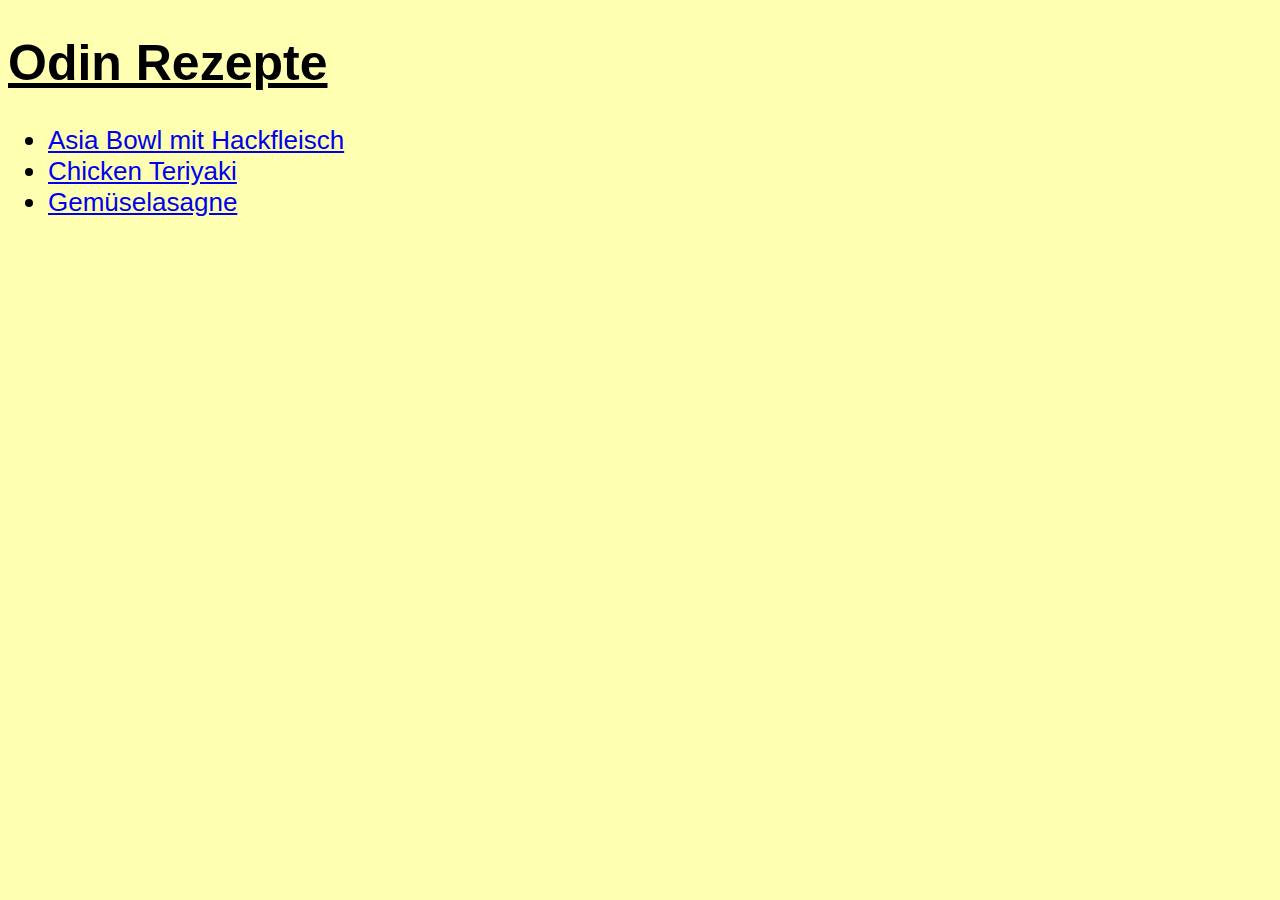
<file: index.html>
<!DOCTYPE html>
<html lang="de">

<head>
    <meta charset="UTF-8">
    <title>Odin Rezepte</title>
    <link rel="stylesheet" type="text/css" href="style.css">
</head>

<body>
    <h1>Odin Rezepte</h1>
    <ul class="unordered-list">
        <li class="unordered-list element"><a href="./recipes/asia_bowl_mit_hackfleisch.html">Asia Bowl mit
                Hackfleisch</a></li>
        <li class="element"><a href="./recipes/chicken_teriyaki.html">Chicken Teriyaki</a></li>
        <li class="element"><a href="./recipes/gemueselasagne.html">Gemüselasagne</a></li>
    </ul>
</body>

</html>
</file>
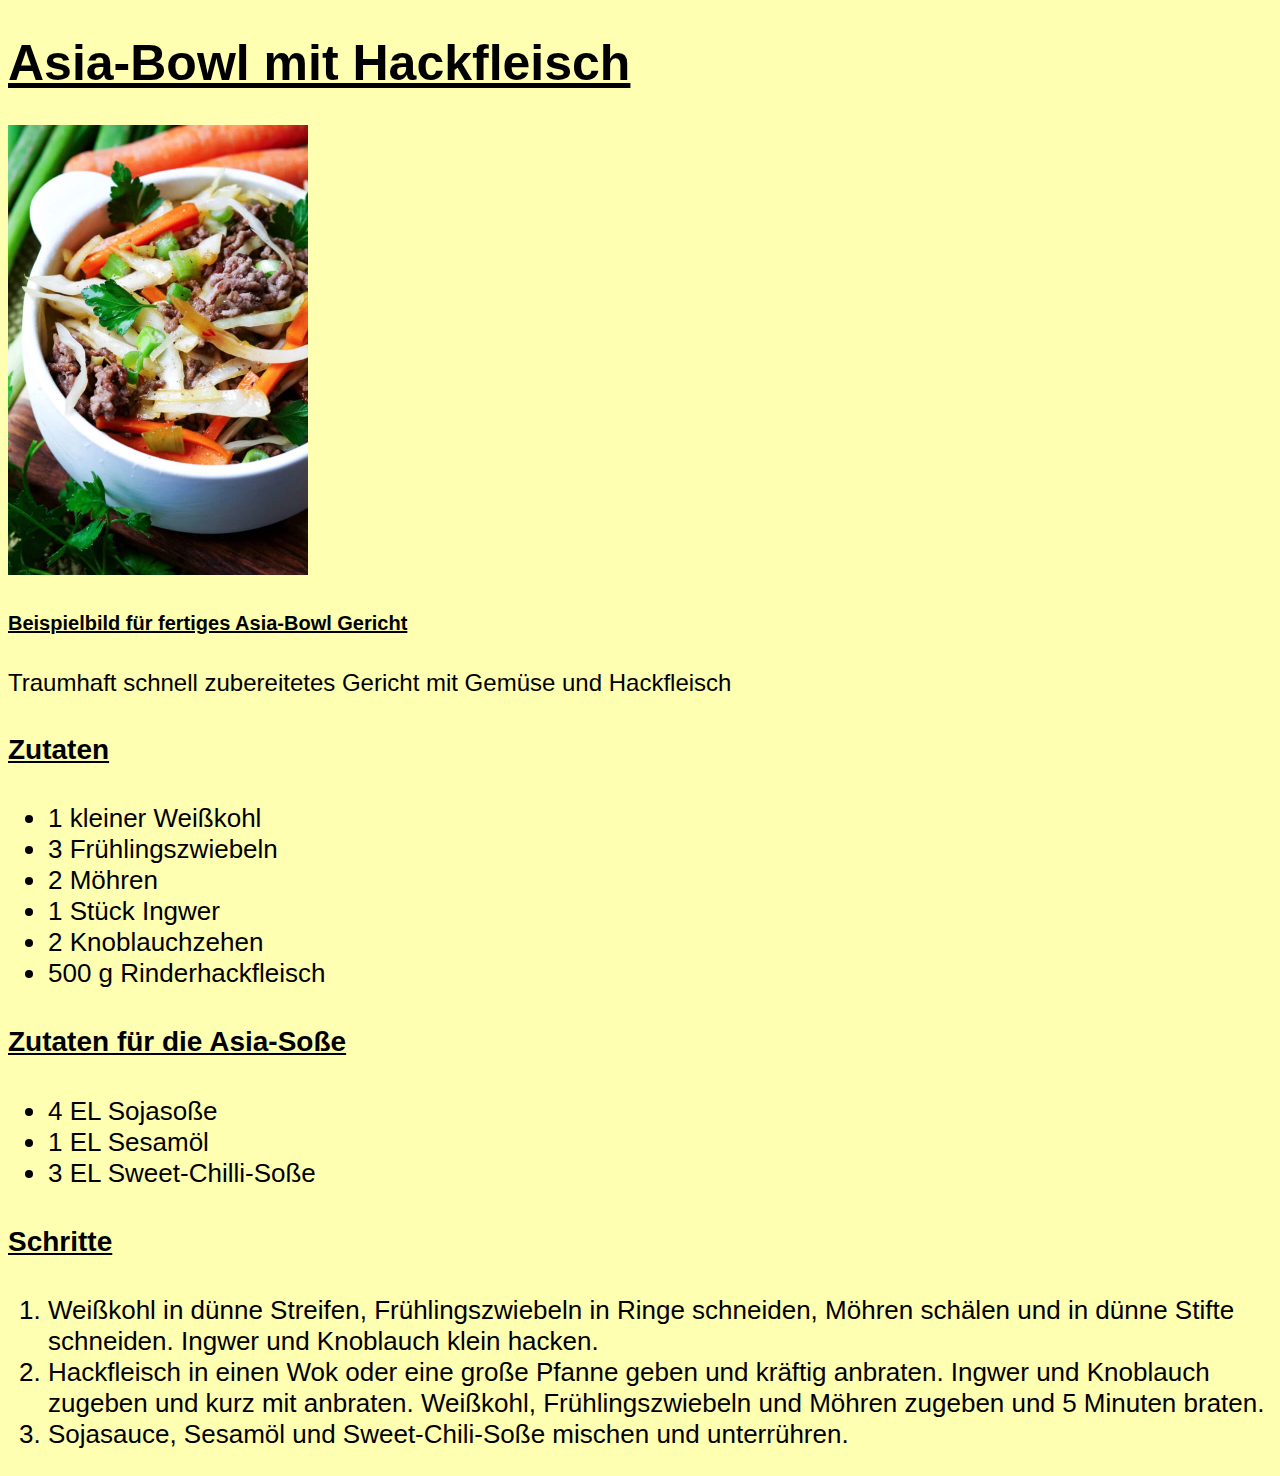
<file: recipes/asia_bowl_mit_hackfleisch.html>
<!DOCTYPE html>
<html lang="de">

<head>
    <meta charset="UTF-8">
    <meta name="viewport" content="width=device-width, initial-scale=1.0">
    <title>Rezept Asia Bowl</title>
    <link rel="stylesheet" type="text/css" href="../style.css">
</head>

<body>
    <h1>Asia-Bowl mit Hackfleisch</h1>
    <img src="../pictures/asia_bowl-600x900.webp" alt="picture of finished asia-bowl recipe" width="auto" height="450">
    <h5>Beispielbild für fertiges Asia-Bowl Gericht</h4>

        <p class="p-beschreibung">Traumhaft schnell zubereitetes Gericht mit Gemüse und Hackfleisch</p>

        <h4>Zutaten</h4>
        <ul class="unordered-list">
            <li>1 kleiner Weißkohl</li>
            <li>3 Frühlingszwiebeln</li>
            <li>2 Möhren</li>
            <li>1 Stück Ingwer</li>
            <li>2 Knoblauchzehen</li>
            <li>500 g Rinderhackfleisch</li>
        </ul>
        <h4>Zutaten für die Asia-Soße</h4>
        <ul class="unordered-list">
            <li>4 EL Sojasoße</li>
            <li>1 EL Sesamöl</li>
            <li>3 EL Sweet-Chilli-Soße</li>
        </ul>

        <h4>Schritte</h4>
        <ol class="ordered-list">
            <li>Weißkohl in dünne Streifen, Frühlingszwiebeln in Ringe schneiden, Möhren schälen und in dünne Stifte
                schneiden. Ingwer und Knoblauch klein hacken.</li>
            <li>Hackfleisch in einen Wok oder eine große Pfanne geben und kräftig anbraten. Ingwer und Knoblauch zugeben
                und kurz mit anbraten. Weißkohl, Frühlingszwiebeln und Möhren zugeben und 5 Minuten braten.</li>
            <li>Sojasauce, Sesamöl und Sweet-Chili-Soße mischen und unterrühren.</li>
        </ol>
</body>

</html>
</file>
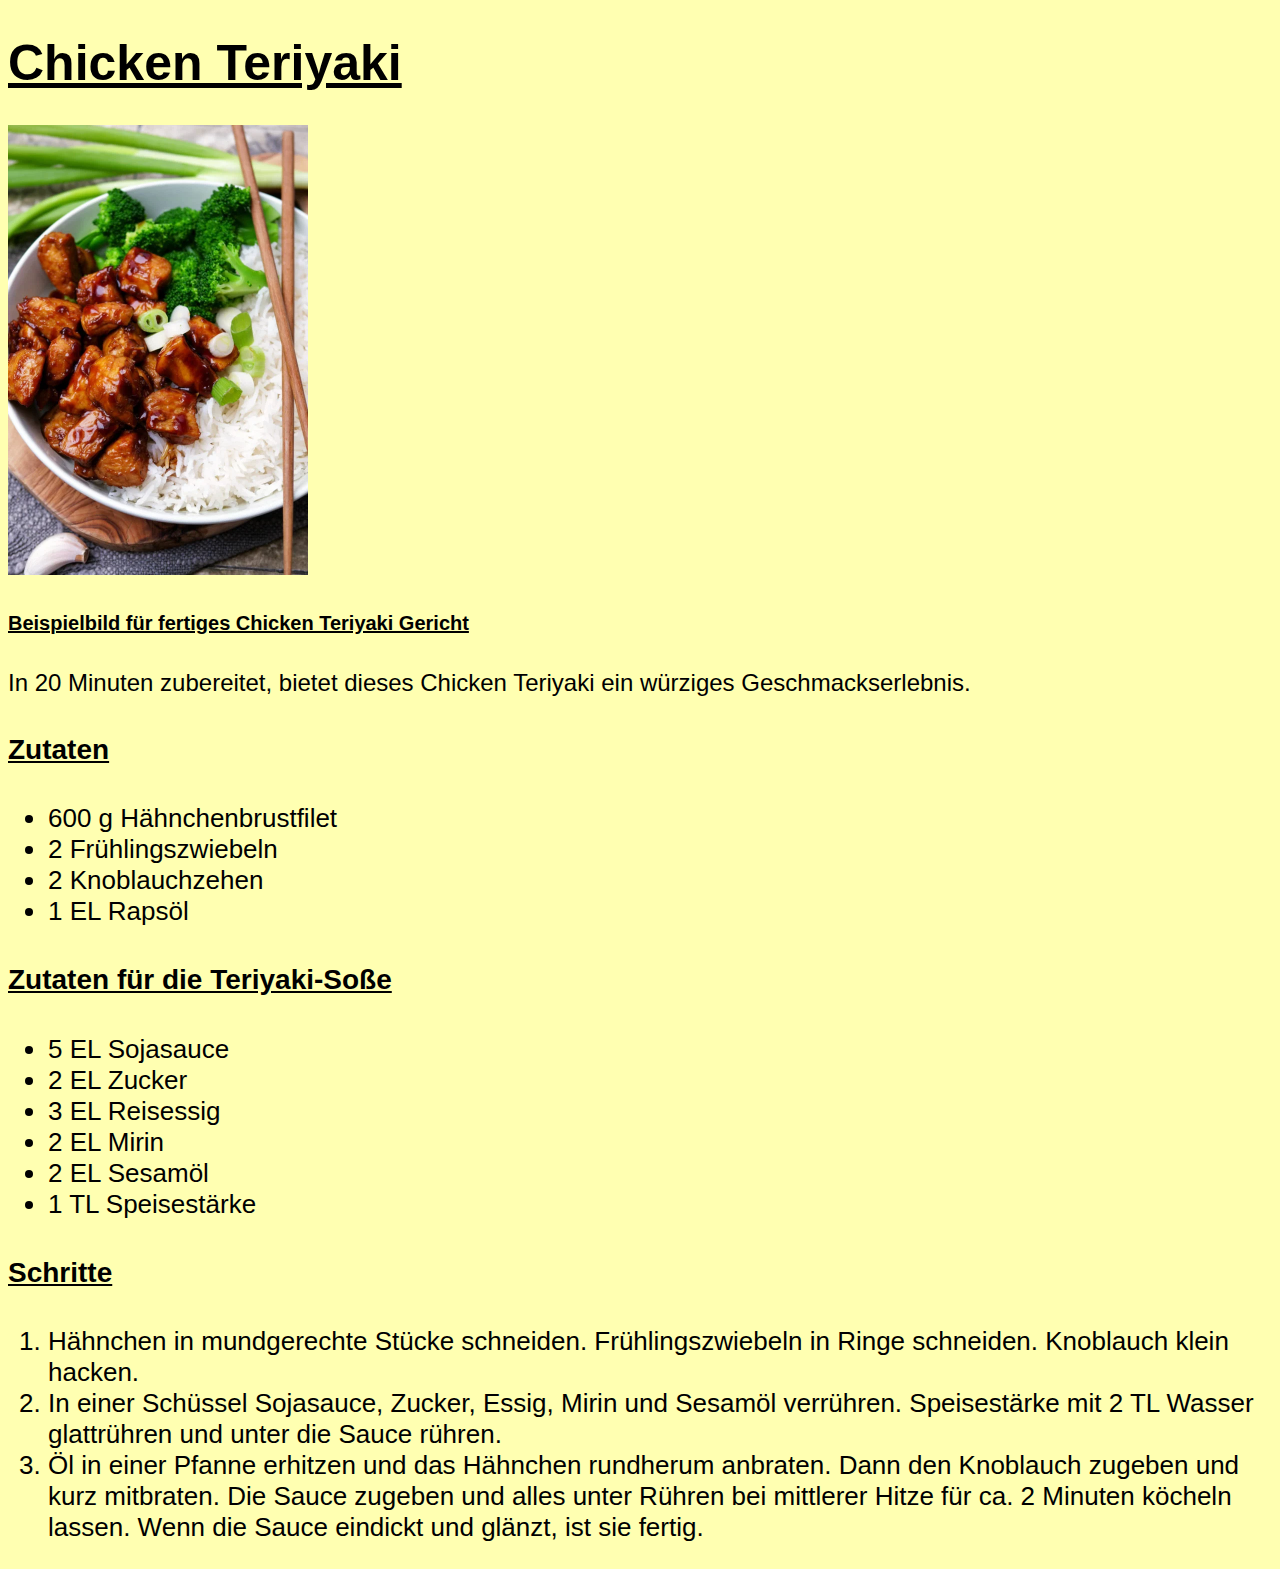
<file: recipes/chicken_teriyaki.html>
<!DOCTYPE html>
<html lang="de">

<head>
    <meta charset="UTF-8">
    <meta name="viewport" content="width=device-width, initial-scale=1.0">
    <link rel="stylesheet" type="text/css" href="../style.css">
    <title>Rezept Chicken Teriyaki</title>
</head>

<body>
    <h1>Chicken Teriyaki</h1>
    <img src="../pictures/chicken_teriyaki-600x900.webp" alt="picture of finished chicken teriyaki recipe" width="auto"
        height="450">
    <h5>Beispielbild für fertiges Chicken Teriyaki Gericht</h4>

        <p class="p-beschreibung">In 20 Minuten zubereitet, bietet dieses Chicken Teriyaki ein würziges
            Geschmackserlebnis.</p>

        <h4>Zutaten</h4>
        <ul class="unordered-list">
            <li>600 g Hähnchenbrustfilet</li>
            <li>2 Frühlingszwiebeln</li>
            <li>2 Knoblauchzehen</li>
            <li>1 EL Rapsöl</li>
        </ul>
        <h4>Zutaten für die Teriyaki-Soße</h4>
        <ul class="unordered-list">
            <li>5 EL Sojasauce</li>
            <li>2 EL Zucker</li>
            <li>3 EL Reisessig</li>
            <li>2 EL Mirin</li>
            <li>2 EL Sesamöl</li>
            <li>1 TL Speisestärke</li>
        </ul>
        <h4>Schritte</h4>
        <ol class="ordered-list">
            <li>Hähnchen in mundgerechte Stücke schneiden. Frühlingszwiebeln in Ringe schneiden. Knoblauch klein hacken.
            </li>
            <li>In einer Schüssel Sojasauce, Zucker, Essig, Mirin und Sesamöl verrühren. Speisestärke mit 2 TL Wasser
                glattrühren und unter die Sauce rühren.</li>
            <li>Öl in einer Pfanne erhitzen und das Hähnchen rundherum anbraten. Dann den Knoblauch zugeben und kurz
                mitbraten. Die Sauce zugeben und alles unter Rühren bei mittlerer Hitze für ca. 2 Minuten köcheln
                lassen. Wenn die Sauce eindickt und glänzt, ist sie fertig.</li>
        </ol>
</body>

</html>
</file>
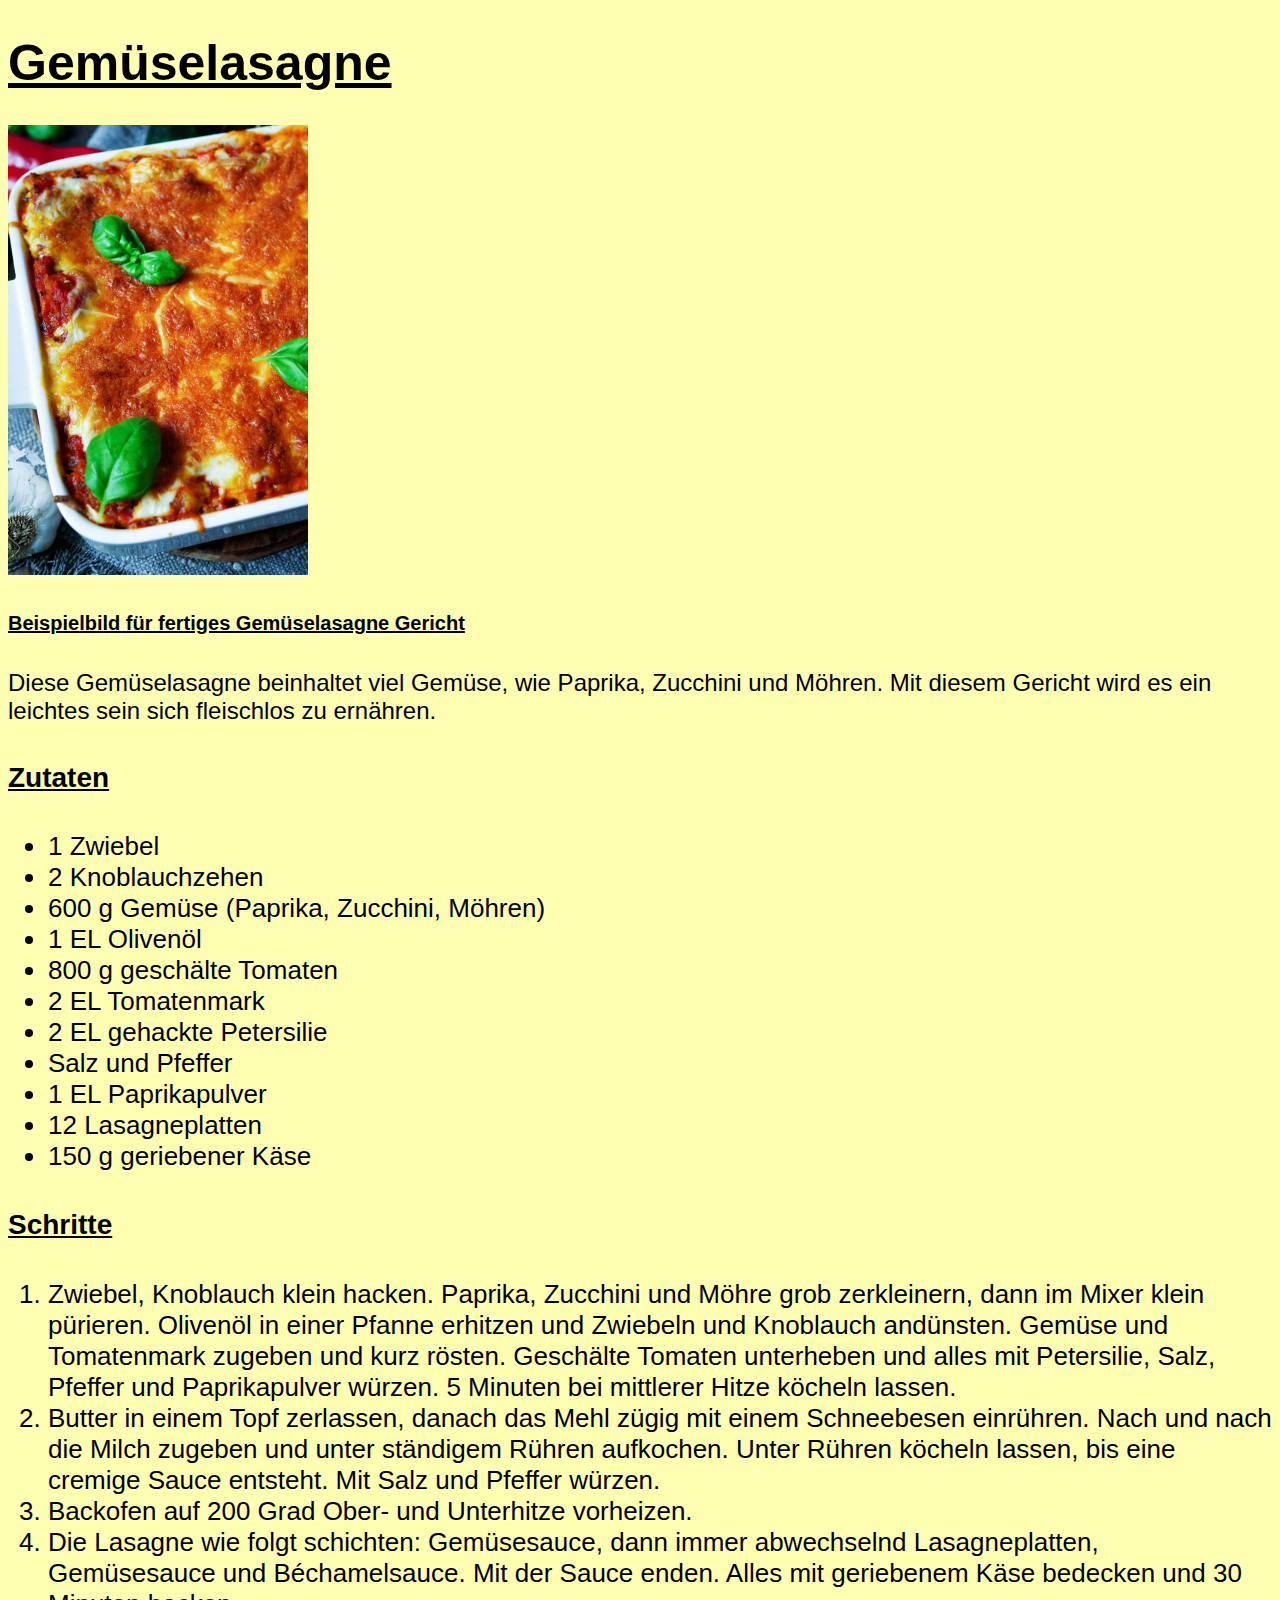
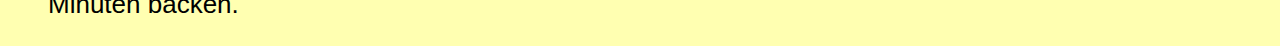
<file: recipes/gemueselasagne.html>
<!DOCTYPE html>
<html lang="de">

<head>
    <meta charset="UTF-8">
    <meta name="viewport" content="width=device-width, initial-scale=1.0">
    <link rel="stylesheet" type="text/css" href="../style.css">
    <title>Rezept Gemüselasagne</title>
</head>

<body>
    <h1>Gemüselasagne</h1>
    <img src="../pictures/gemueselasagne-600x900.webp" alt="picture of finished Gemüselasagne recipe" width="auto"
        height="450">
    <h5>Beispielbild für fertiges Gemüselasagne Gericht</h4>

        <p class="p-beschreibung">Diese Gemüselasagne beinhaltet viel Gemüse, wie Paprika, Zucchini und Möhren. Mit
            diesem Gericht wird es ein
            leichtes sein sich fleischlos zu ernähren.</p>

        <h4>Zutaten</h4>
        <ul class="unordered-list">
            <li>1 Zwiebel</li>
            <li>2 Knoblauchzehen</li>
            <li>600 g Gemüse (Paprika, Zucchini, Möhren)</li>
            <li>1 EL Olivenöl</li>
            <li>800 g geschälte Tomaten</li>
            <li>2 EL Tomatenmark</li>
            <li>2 EL gehackte Petersilie</li>
            <li>Salz und Pfeffer</li>
            <li>1 EL Paprikapulver</li>
            <li>12 Lasagneplatten</li>
            <li>150 g geriebener Käse</li>
        </ul>

        <h4>Schritte</h4>
        <ol class="ordered-list">
            <li>Zwiebel, Knoblauch klein hacken. Paprika, Zucchini und Möhre grob zerkleinern, dann im Mixer klein
                pürieren. Olivenöl in einer Pfanne erhitzen und Zwiebeln und Knoblauch andünsten. Gemüse und Tomatenmark
                zugeben und kurz rösten. Geschälte Tomaten unterheben und alles mit Petersilie, Salz, Pfeffer und
                Paprikapulver würzen. 5 Minuten bei mittlerer Hitze köcheln lassen. </li>
            <li>Butter in einem Topf zerlassen, danach das Mehl zügig mit einem Schneebesen einrühren. Nach und nach die
                Milch zugeben und unter ständigem Rühren aufkochen. Unter Rühren köcheln lassen, bis eine cremige Sauce
                entsteht. Mit Salz und Pfeffer würzen.</li>
            <li>Backofen auf 200 Grad Ober- und Unterhitze vorheizen.</li>
            <li>Die Lasagne wie folgt schichten: Gemüsesauce, dann immer abwechselnd Lasagneplatten, Gemüsesauce und
                Béchamelsauce. Mit der Sauce enden. Alles mit geriebenem Käse bedecken und 30 Minuten backen.</li>
        </ol>
</body>

</html>
</file>
<file: style.css>
* {
    font-family: Verdana, Geneva, Tahoma, sans-serif;
}

html {
    background-color: rgb(255, 255, 177);
}

h1,
h4,
h5 {
    text-decoration: underline;
}

h1 {
    font-size: 50px;
}

h4 {
    font-size: 28px;
}

h5 {
    font-size: 20px;
}

.p-beschreibung {
    font-size: 24px;
}


.unordered-list,
.ordered-list {
    font-size: 26px;
}
</file>
